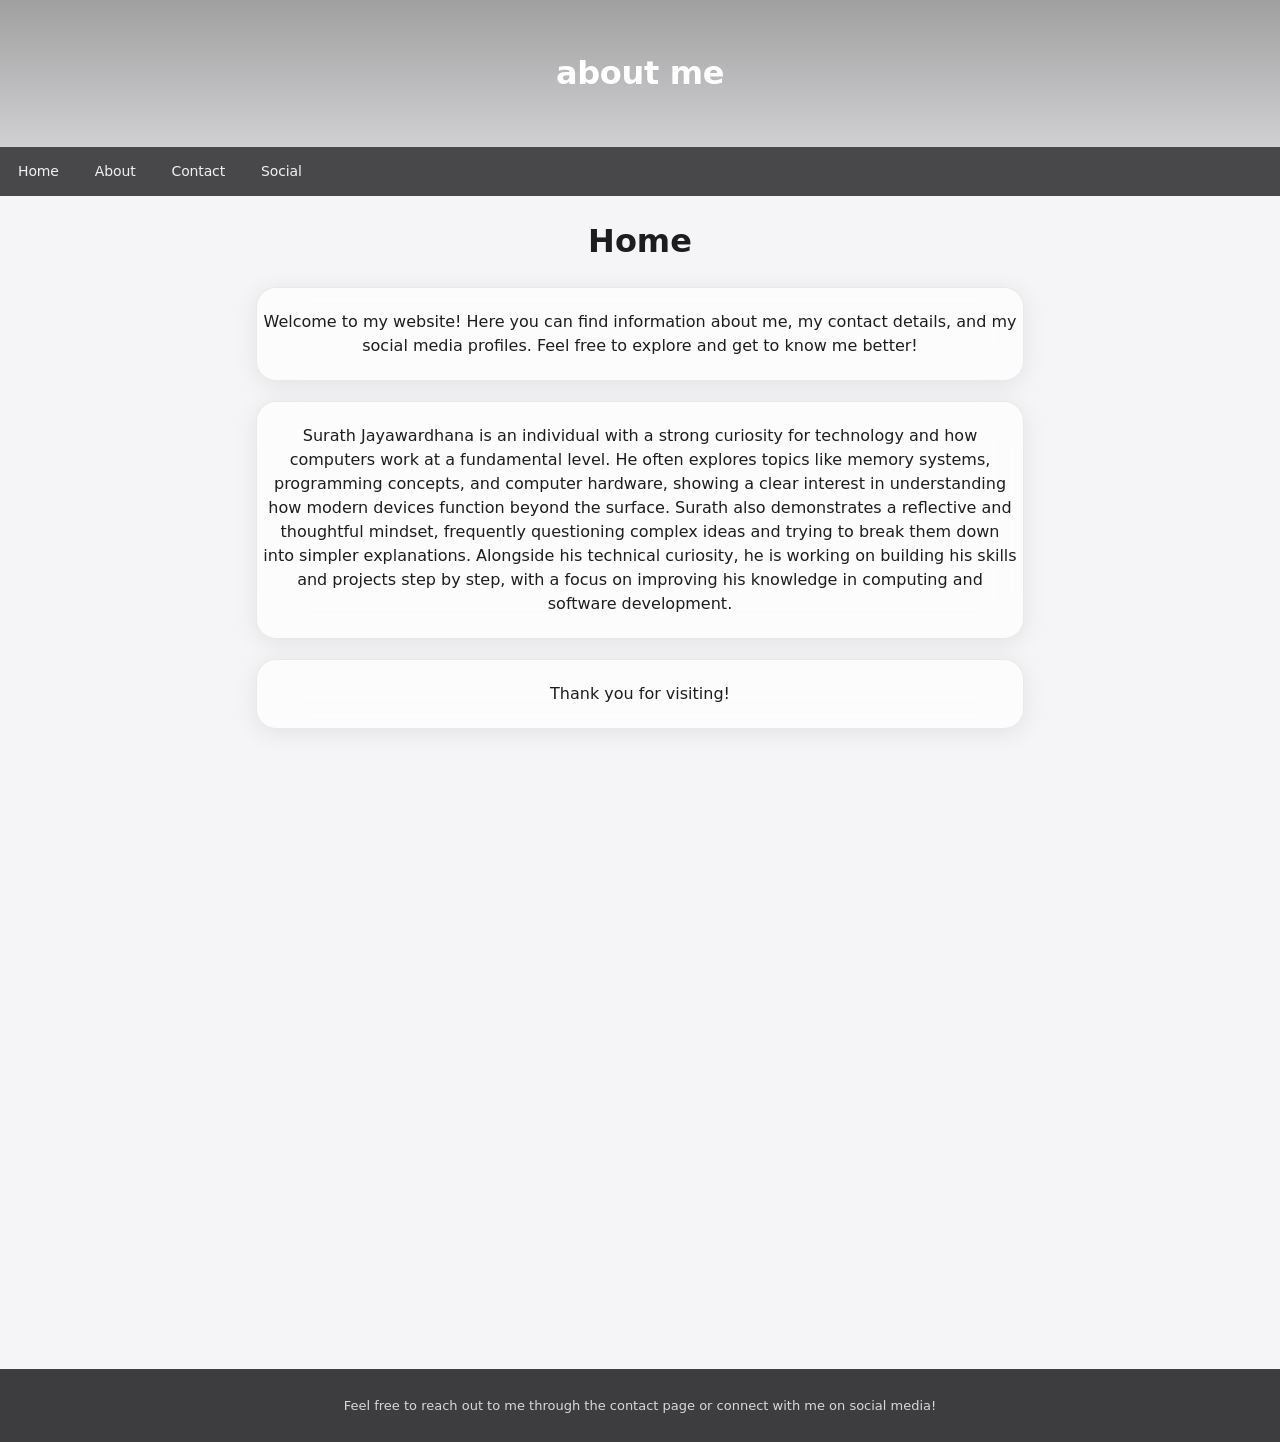
<file: index.html>
<!DOCTYPE html>
<html>

<head>
    <title>Surath Jayawardhana</title>
    <link rel="stylesheet" href="style.css">
    <link rel ="icon" type = "image/jpg" href = "https://avatars.githubusercontent.com/u/230410930?v=4">
    <meta name="viewport" content="width=device-width, initial-scale=1.0">

    <meta charset="UTF-8">
    <meta name="surath" content="HTML, CSS, JavaScript">
    <meta name="surath jayawardhana" content="HTML, CSS, JavaScript">
    <meta name="surathjayawardhana.com" content="HTML, CSS, JavaScript">
    <meta name="about surath jayawardhana" content="HTML, CSS, JavaScript">
    <meta name="surath jayawardhana contuct numbers" content="HTML, CSS, JavaScript">
    <meta name="who is surath jayawardhana" content="HTML, CSS, JavaScript">
    <meta name="description" content="Surath jayawardhana's info">
    <meta name="author" content="Surath jayawardhana">
    
</head>
<body>
    <header class="header">
        <h1>about me</h1>
    </header>

    <ul class="x">
        <li><a href="index.html">Home</a></li>
        <li><a href="about.html">About</a></li>
        <li><a href="Links.html">Contact</a></li>
        <li><a href="Social.html">Social</a></li>
    </ul>

    <h1>Home</h1>
    <div class="y">
        <p>Welcome to my website! Here you can find information about me, my contact details, and my social media profiles. Feel free to explore and get to know me better!</p>
    </div>
    <div class="y">
        <p>Surath Jayawardhana is an individual with a strong curiosity for technology and how computers work at a fundamental level. He often explores topics like memory systems, programming concepts, and computer hardware, showing a clear interest in understanding how modern devices function beyond the surface. Surath also demonstrates a reflective and thoughtful mindset, frequently questioning complex ideas and trying to break them down into simpler explanations. Alongside his technical curiosity, he is working on building his skills and projects step by step, with a focus on improving his knowledge in computing and software development.</p>
    </div >
    <div class="y">
        <p>Thank you for visiting!</p>
    </div>
    <footer>
    <div class="my">
        <p>Feel free to reach out to me through the contact page or connect with me on social media!</p>
    </div>
    </footer>


</body>
</html>
</file>
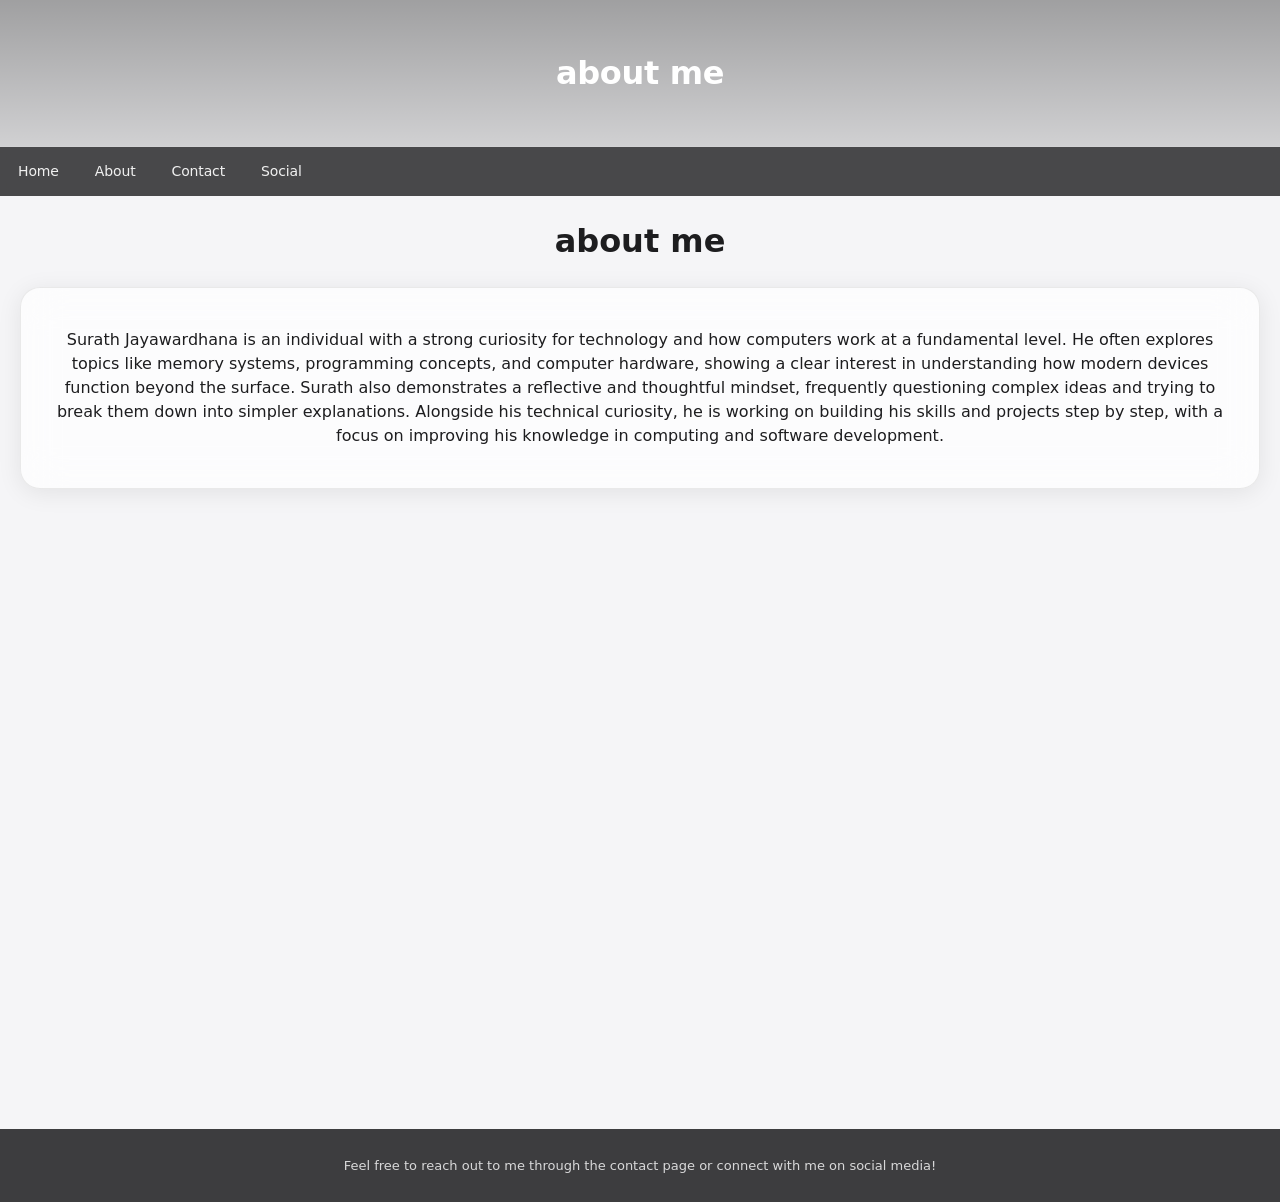
<file: about.html>
<!DOCTYPE html>
<html>
<head>  
    <title>about me</title>
    <link rel="stylesheet" href="style.css">   
    <meta name="viewport" content="width=device-width, initial-scale=1.0">
    <link rel ="icon" type = "image/jpg" href = "https://avatars.githubusercontent.com/u/230410930?v=4">
</head>
<body>
    <header class="header">
        <h1>about me</h1>
    </header>

    <ul class="x">
        <li><a href="index.html">Home</a></li>
        <li><a href="about.html">About</a></li>
        <li><a href="Links.html">Contact</a></li>
        <li><a href="Social.html">Social</a></li>
    </ul>
    <h1>about me</h1>
    <div class="r"><p>Surath Jayawardhana is an individual with a strong curiosity for technology and how computers work at a fundamental level. He often explores topics like memory systems, programming concepts, and computer hardware, showing a clear interest in understanding how modern devices function beyond the surface. Surath also demonstrates a reflective and thoughtful mindset, frequently questioning complex ideas and trying to break them down into simpler explanations. Alongside his technical curiosity, he is working on building his skills and projects step by step, with a focus on improving his knowledge in computing and software development.</p></div>
<footer>
    <div class="my">
        <p>Feel free to reach out to me through the contact page or connect with me on social media!</p>
    </div>
    </footer>
</body>
</html>
</file>
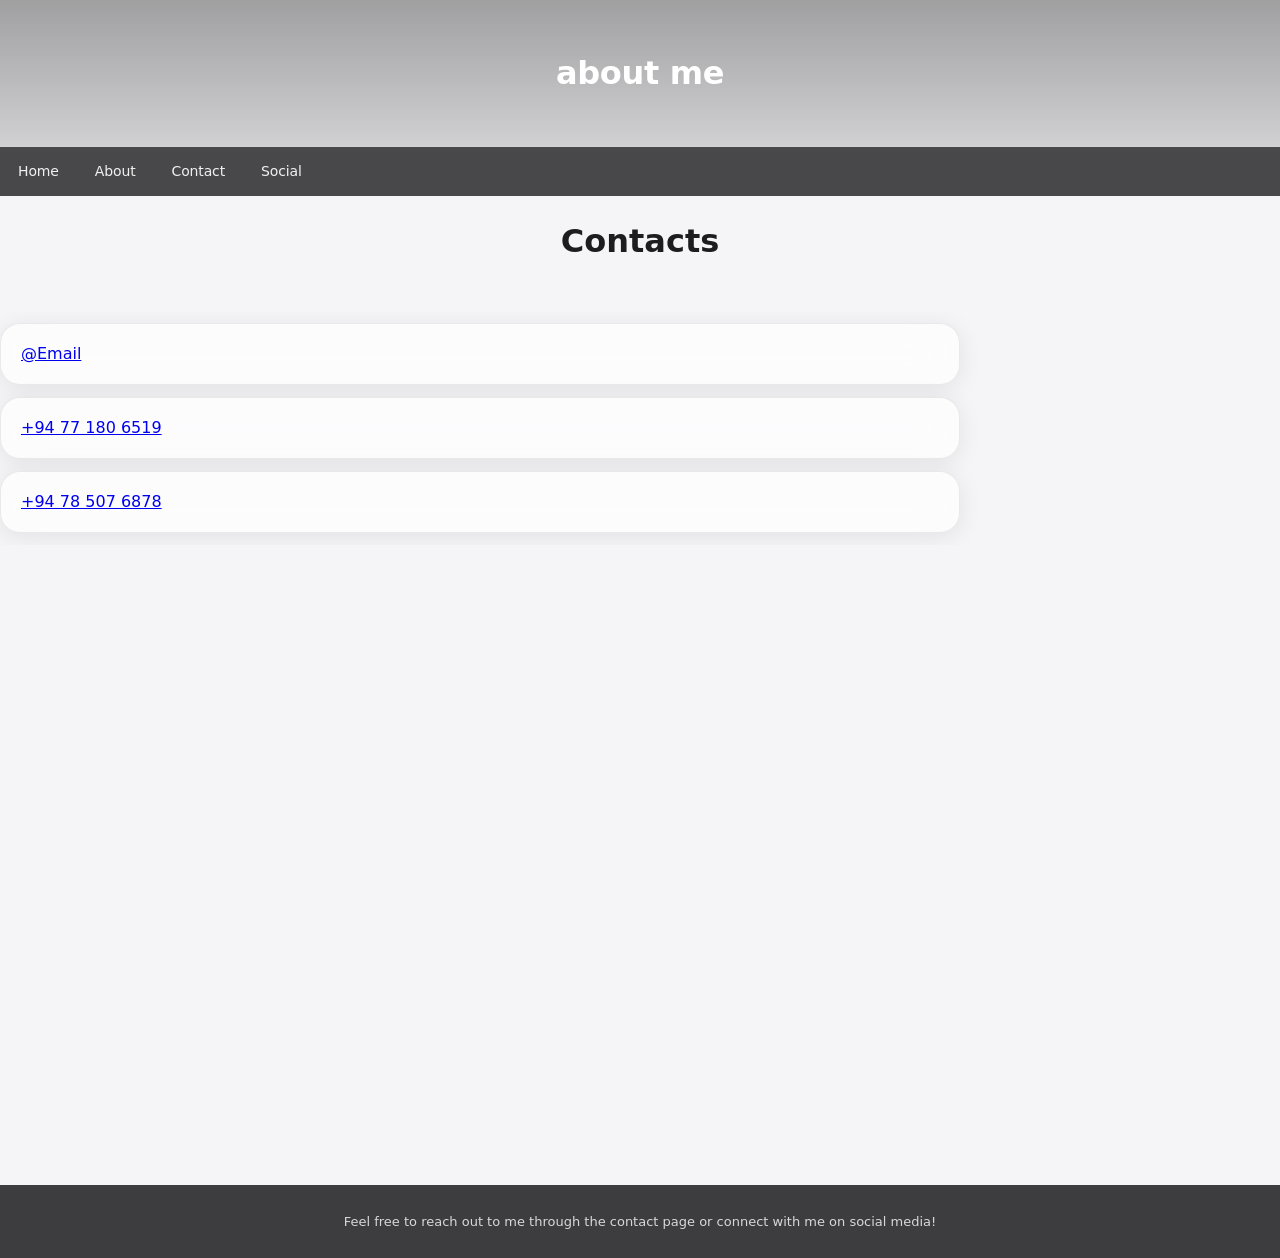
<file: Links.html>
<!DOCTYPE html>
<html>
<head>  
    <title>Contucts</title>
    <link rel="stylesheet" href="style.css">   
    <meta name="viewport" content="width=device-width, initial-scale=1.0">
    <link rel ="icon" type = "image/jpg" href = "https://avatars.githubusercontent.com/u/230410930?v=4">

    <meta charset="UTF-8">
    <meta name="surath" content="HTML, CSS, JavaScript">
    <meta name="surath jayawardhana" content="HTML, CSS, JavaScript">
    <meta name="surathjayawardhana.com" content="HTML, CSS, JavaScript">
    <meta name="about surath jayawardhana" content="HTML, CSS, JavaScript">
    <meta name="surath jayawardhana contuct numbers" content="HTML, CSS, JavaScript">
    <meta name="who is surath jayawardhana" content="HTML, CSS, JavaScript">
    <meta name="description" content="Surath jayawardhana's info">
    <meta name="author" content="Surath jayawardhana">
</head>
<body>
    <header class="header">
        <h1>about me</h1>
    </header>

    <ul class="x">
        <li><a href="index.html">Home</a></li>
        <li><a href="about.html">About</a></li>
        <li><a href="Links.html">Contact</a></li>
        <li><a href="Social.html">Social</a></li>
    </ul>
    <h1>Contacts</h1>
        <br>
        <ul class="z">    
            <li><a href="mailto:surathjayawardhana@gmail.com" target="_blank">@Email</a></li>
            <li><a href="tel:+94771806519" target="_blank">+94 77 180 6519</a></li>
            <li><a href="tel:+94785076878" target="_blank">+94 78 507 6878</a></li>
        </ul>
        <footer>
    <div class="my">
        <p>Feel free to reach out to me through the contact page or connect with me on social media!</p>
    </div>
    </footer>
</body>
</html>
</file>
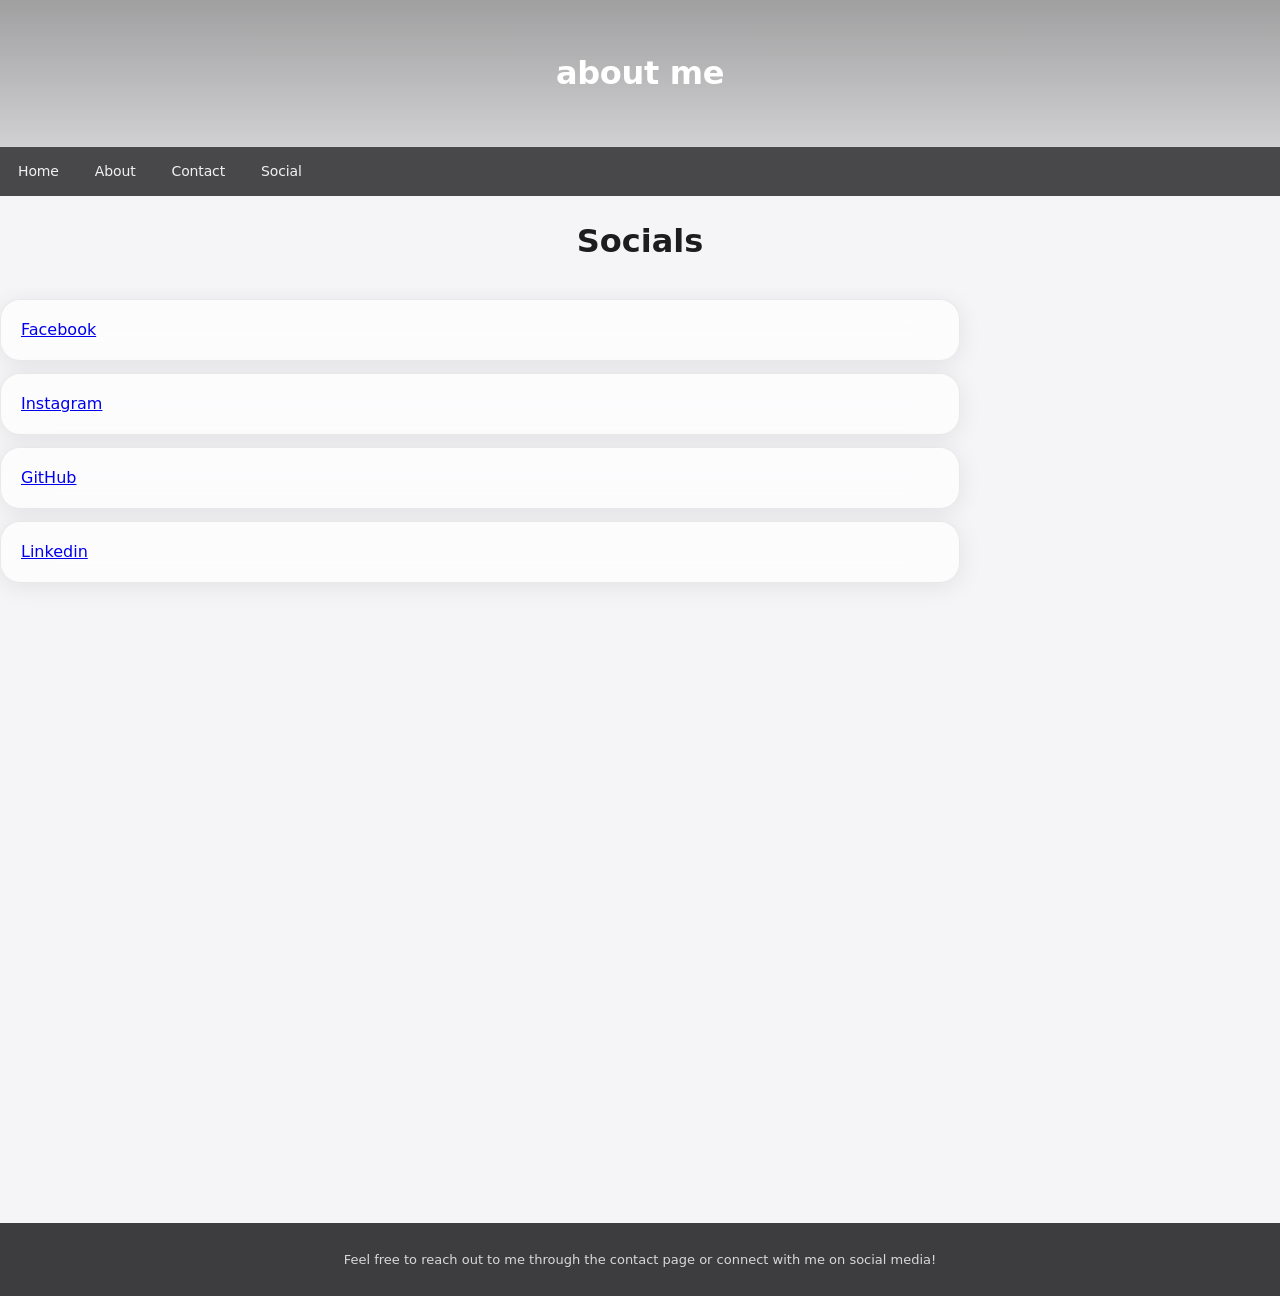
<file: Social.html>
<!DOCTYPE html>
<html>
<head>  
    <title>Social</title>
    <link rel="stylesheet" href="style.css">   
    <meta name="viewport" content="width=device-width, initial-scale=1.0">
    <link rel ="icon" type = "image/jpg" href = "https://avatars.githubusercontent.com/u/230410930?v=4">

</head>
<body>
    <header class="header">
        <h1>about me</h1>
    </header>

    <ul class="x">
        <li><a href="index.html">Home</a></li>
        <li><a href="about.html">About</a></li>
        <li><a href="Links.html">Contact</a></li>
        <li><a href="Social.html">Social</a></li>
    </ul>
    

    <h1>Socials</h1>
    <ul class="z">    
        <li><a href="https://www.facebook.com/surathjayawardhana" target="_blank">Facebook</a></li>
        <li><a href="https://www.instagram.com/surathjayawardhana/" target="_blank">Instagram</a></li>
        <li><a href="https://www.github.com/surathjayawardhana" target="_blank">GitHub</a></li>
        <li><a href="https://www.linkedin.com/in/surath-jayawardhana-4b1861412/" target="_blank">Linkedin</a></li>

        <footer>
    <div class="my">
        <p>Feel free to reach out to me through the contact page or connect with me on social media!</p>
    </div>
    </footer>
</body>
</html>
</file>
<file: style.css>
:root {
    --apple-blue: #0071e3;
    --apple-blue-hover: #0077ed;
    --text-primary: #1d1d1f;
    --text-secondary: #86868b;
    --surface: rgba(255, 255, 255, 0.72);
    --surface-hover: rgba(255, 255, 255, 0.92);
    --border-subtle: rgba(0, 0, 0, 0.08);
    --shadow-soft: 0 4px 24px rgba(0, 0, 0, 0.08);
    --shadow-lift: 0 12px 40px rgba(0, 0, 0, 0.16);
    --radius-lg: 20px;
    --radius-md: 14px;
}

* {
    box-sizing: border-box;
}

body {
    font-family: -apple-system, BlinkMacSystemFont, "SF Pro Display", "SF Pro Text",
        system-ui, "Segoe UI", Roboto, Helvetica, Arial, sans-serif;
    -webkit-font-smoothing: antialiased;
    text-rendering: optimizeLegibility;
    color: var(--text-primary);
    text-align: center;
    background-color: #f5f5f7;
    background-image: url("https://wallpapercave.com/wp/wp9618689.jpg");
    background-size: cover;
    background-position: center;
    background-repeat: no-repeat;
    background-attachment: fixed;
    height: auto;
    min-height: 100%;
    overflow-y: auto;
    margin: 0;
    line-height: 1.5;
}

/* ---------- Header ---------- */
.header {
    background-image: linear-gradient(
            180deg,
            rgba(0, 0, 0, 0.35) 0%,
            rgba(0, 0, 0, 0.15) 100%
        ),
        url("https://wallpapercave.com/wp/wp2003011.jpg");
    background-position: center;
    background-size: cover;
    color: #ffffff;
    padding: 28px 16px;
    letter-spacing: -0.02em;
    font-weight: 600;
}

/* ---------- Nav ---------- */
ul {
    list-style-type: none;
    margin: 0;
    padding: 0;
    overflow: hidden;
}

.x {
    list-style-type: none;
    margin: 0;
    padding: 0;
    overflow: hidden;
    background: rgba(29, 29, 31, 0.8);
    -webkit-backdrop-filter: saturate(180%) blur(20px);
    backdrop-filter: saturate(180%) blur(20px);
}

.x li {
    float: left;
}

.x li a {
    display: block;
    color: rgba(255, 255, 255, 0.92);
    text-align: center;
    padding: 14px 18px;
    text-decoration: none;
    margin: 0;
    font-size: 14px;
    font-weight: 400;
    letter-spacing: -0.01em;
    transition: background-color 0.25s ease, color 0.25s ease;
}

.x li a:hover {
    background-color: rgba(255, 255, 255, 0.08);
    color: #ffffff;
}

/* ---------- Card lists ---------- */
.z {
    text-align: left;
    list-style-type: none;
}

.z li {
    margin: 12px 25% 12px 0;
    padding: 18px 20px;
    background: var(--surface);
    -webkit-backdrop-filter: saturate(180%) blur(20px);
    backdrop-filter: saturate(180%) blur(20px);
    border: 1px solid var(--border-subtle);
    border-radius: var(--radius-lg);
    box-shadow: var(--shadow-soft);
    opacity: 1;
    transition: transform 0.3s cubic-bezier(0.25, 0.1, 0.25, 1),
        box-shadow 0.3s ease, background-color 0.3s ease;
}

.z li:hover {
    background: var(--surface-hover);
    box-shadow: var(--shadow-lift);
    transform: translateY(-2px);
}

/* ---------- Generic panel ---------- */
.r {
    background: var(--surface);
    -webkit-backdrop-filter: saturate(180%) blur(20px);
    backdrop-filter: saturate(180%) blur(20px);
    border: 1px solid var(--border-subtle);
    margin: 20px;
    padding: 24px;
    border-radius: var(--radius-lg);
    box-shadow: var(--shadow-soft);
    opacity: 1;
    transition: box-shadow 0.3s ease, background-color 0.3s ease;
}

.r:hover {
    background: var(--surface-hover);
    box-shadow: var(--shadow-lift);
}

/* ---------- Centered panel ---------- */
.y {
    background: var(--surface);
    -webkit-backdrop-filter: saturate(180%) blur(20px);
    backdrop-filter: saturate(180%) blur(20px);
    border: 1px solid var(--border-subtle);
    margin: 20px 20% ;
    padding: 6px;
    border-radius: var(--radius-lg);
    box-shadow: var(--shadow-soft);
    opacity: 1;
    transition: box-shadow 0.3s ease, background-color 0.3s ease;
}

.y:hover {
    background: var(--surface-hover);
    box-shadow: var(--shadow-lift);
}

/* ---------- Footer ---------- */
footer {
    background: rgba(29, 29, 31, 0.85);
    -webkit-backdrop-filter: saturate(180%) blur(20px);
    backdrop-filter: saturate(180%) blur(20px);
    color: rgba(255, 255, 255, 0.8);
    padding: 14px;
    width: 100%;
    margin-top: 50%;
    margin-bottom: 0;
    text-align: center;
    font-size: 13px;
}

/* ---------- Layout ---------- */
.container {
    width: 100%;
    max-width: 1200px;
    margin: auto;
}

img {
    max-width: 100%;
    height: auto;
    border-radius: var(--radius-md);
}

/* ---------- Buttons (Apple pill style, add class="btn" where needed) ---------- */
.btn {
    display: inline-block;
    background-color: var(--apple-blue);
    color: #ffffff;
    font-size: 14px;
    font-weight: 500;
    padding: 10px 20px;
    border: none;
    border-radius: 980px;
    cursor: pointer;
    transition: background-color 0.2s ease, transform 0.15s ease;
}

.btn:hover {
    background-color: var(--apple-blue-hover);
    transform: translateY(-1px);
}
</file>
